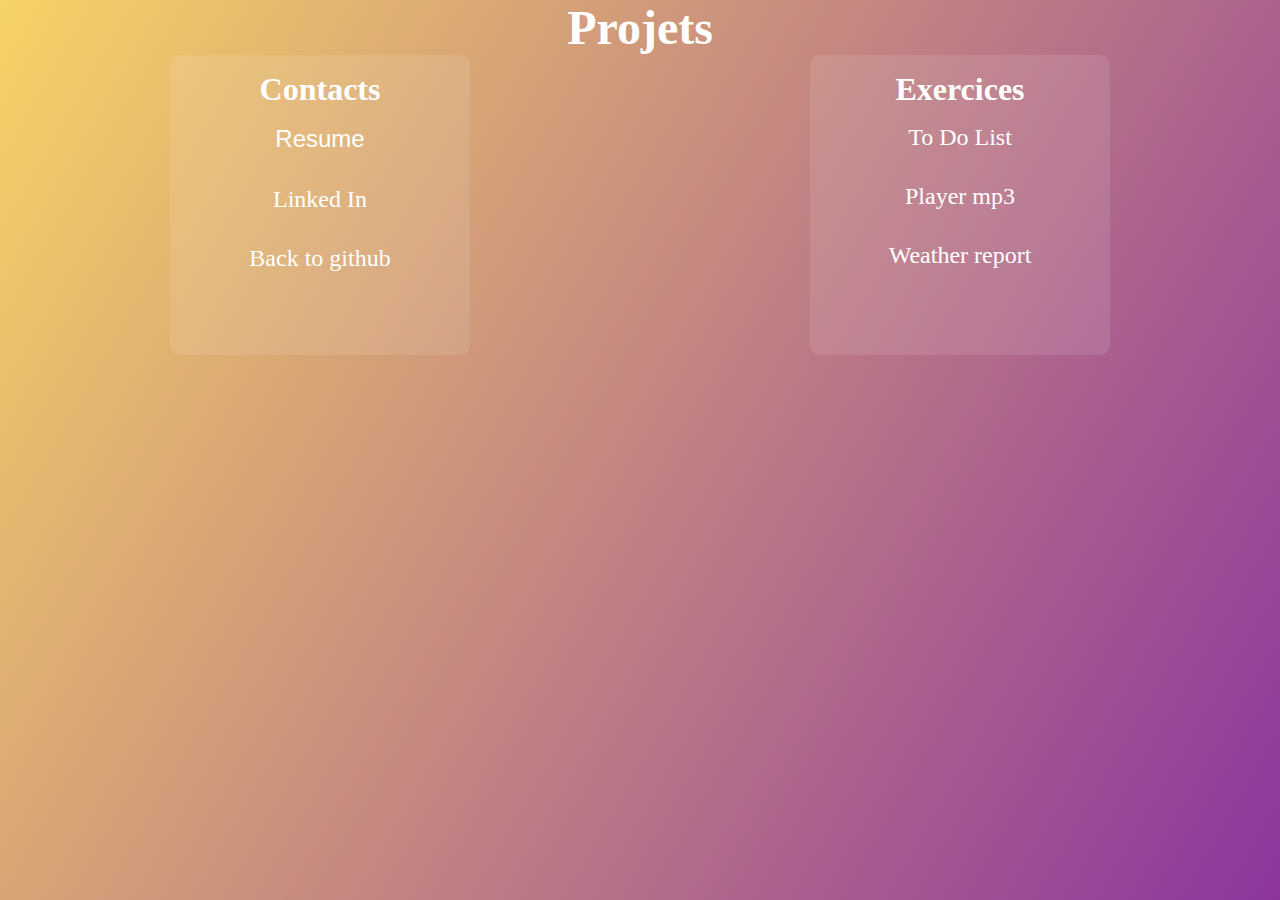
<file: index.html>
<!DOCTYPE html>
<html lang="en">
<head>
    <link rel="stylesheet" href="index.css">
    <meta charset="UTF-8">
    <meta http-equiv="X-UA-Compatible" content="IE=edge">
    <meta name="viewport" content="width=device-width, initial-scale=1.0">
    <link rel="preconnect" href="https://fonts.googleapis.com">
    <link rel="preconnect" href="https://fonts.gstatic.com" crossorigin>
    <link href="https://fonts.googleapis.com/css2?family=Poppins:wght@100&display=swap" rel="stylesheet">
    <link rel="stylesheet" href="https://cdnjs.cloudflare.com/ajax/libs/font-awesome/6.0.0/css/all.min.css" integrity="sha512-9usAa10IRO0HhonpyAIVpjrylPvoDwiPUiKdWk5t3PyolY1cOd4DSE0Ga+ri4AuTroPR5aQvXU9xC6qOPnzFeg==" 
    crossorigin="anonymous" 
    referrerpolicy="no-referrer" />
    <title>Fab's Index</title>
</head>

<body>
    <div class="title">
        <h1>Projets</h1>
    </div>
    <div class="table">
        <div class="rows">
            <h2>Contacts</h2>
            <div class="showCV"><button>Resume</button></div>
            <a href="https://www.linkedin.com/in/fabien-renoir-b4259519a/" target="_blank"> Linked In</a>
            <a href="https://github.com/Cammyxalot" target="_blank">Back to github</a>
        </div>
        
        <!--POP UP THING-->
        <div class="cv">
            <div class="header">
                <button class="suprrButton">
                    <i class="fa-solid fa-rectangle-xmark"></i>
                </button>

                <a href="cvrenoirfabien.pdf" class="downloadButton" download >
                    <i class="fa-solid fa-circle-arrow-down"></i>
                </button>
            </div>

                    <img src="cvfabien.png"class="cvimg"></a>
         </div>

         <div class="overlay"></div>
         <!--POP UP THING-->

        <div class="rows">
            <h2>Exercices</h2>
            <a href="/Exercices/Todo_List/todo.html">To Do List</a>
            <a href="/Exercices/playermp3/player.html">Player mp3</a>
            <a href="/Exercices/weather_report/weather.html">Weather report</a>
        </div>
    </div>
<script src="index.js"></script>
</body>

</html>
</file>
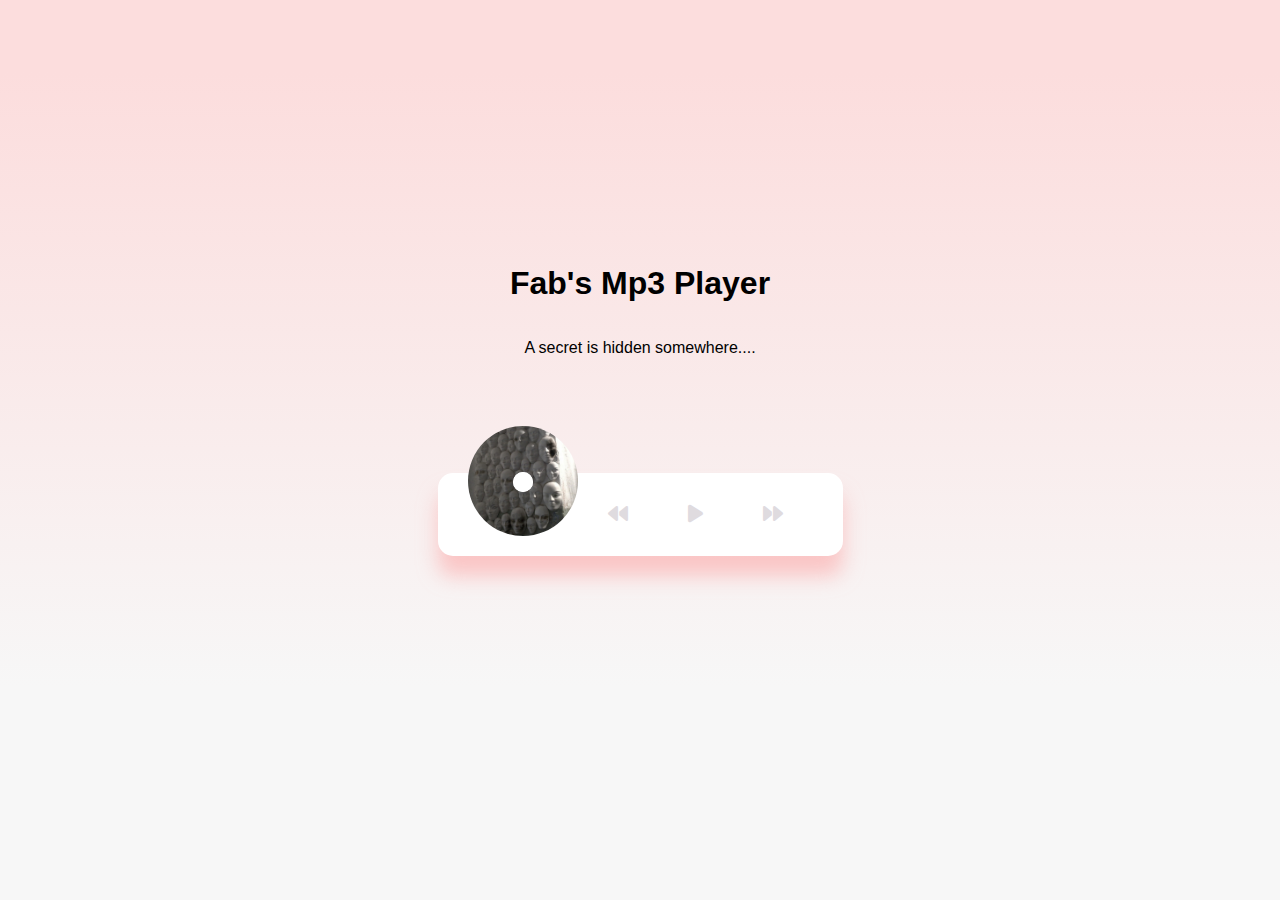
<file: playermp3/player.html>
<!DOCTYPE html>
<html lang="en">
    <head>
        <meta charset="UTF-8">
        <meta http-equiv="X-UA-Compatible" content="IE=edge">
        <meta name="viewport" content="width=device-width, initial-scale=1.0">
        <link rel="preconnect" href="https://fonts.googleapis.com">
        <link rel="stylesheet" href="player.css">
        <link rel="preconnect" href="https://fonts.gstatic.com" crossorigin>
        <link href="https://fonts.googleapis.com/css2?family=Poppins:wght@100&display=swap" rel="stylesheet">
        <link rel="stylesheet" href="https://cdnjs.cloudflare.com/ajax/libs/font-awesome/6.0.0/css/all.min.css" integrity="sha512-9usAa10IRO0HhonpyAIVpjrylPvoDwiPUiKdWk5t3PyolY1cOd4DSE0Ga+ri4AuTroPR5aQvXU9xC6qOPnzFeg==" 
        crossorigin="anonymous" 
        referrerpolicy="no-referrer" />
        <title>Player 😎</title>
</head>
    <body>
        <h1>Fab's Mp3 Player</h1>
        <p>A secret is hidden somewhere....</p>
        <div class="music-container">
            <div class="music-info">
                <h4 id="title">???</h4>
                <div class="progress-container">
                    <div class="progress"></div>
                </div>
            </div>

            <audio src="SCMP3/Bromance2-3DBOYZ.mp3"id="audio"></audio>

            <div class="img-container">
                <div class="secret"></div>
                <img src="playerimg/Bromance2-3DBOYZ.jpeg" alt="music-cover"
                id="cover"/>
            </div>

            <div class="navigation">
                <button id="prev" class="action-btn">
                    <i class="fas fa-backward"></i>
                </button>
                <button id="play" class="action-btn">
                    <i class="fas fa-play"></i>
                </button>
                <button id="next" class="action-btn">
                    <i class="fas fa-forward"></i>
                </button>
            </div>        
        </div>

        <script src="player.js"></script>
    </body>
</html>
</file>
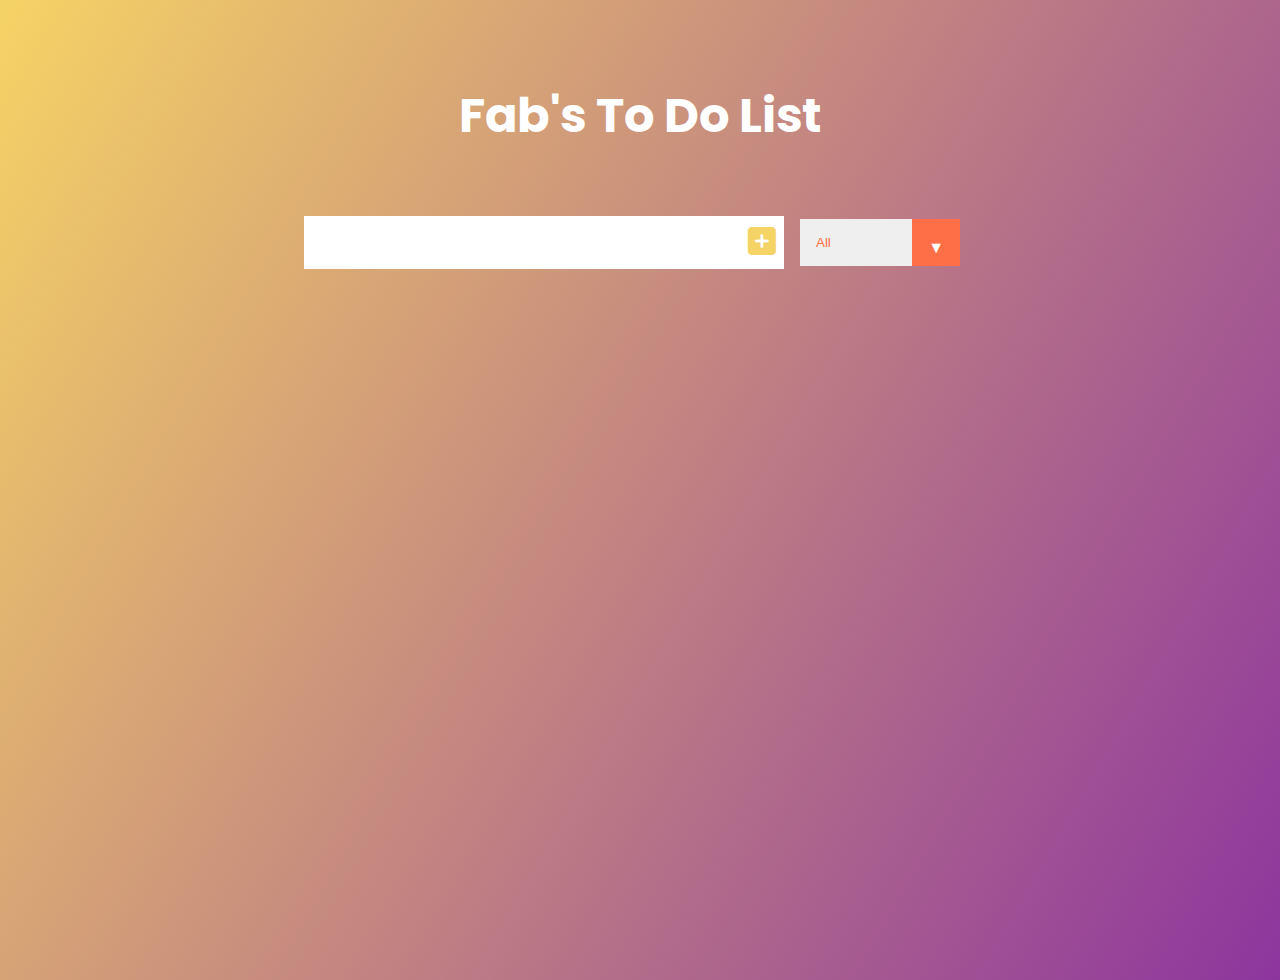
<file: Todo_List/todo.html>
<!DOCTYPE html>
<html lang="en">
<head>
    <meta charset="UTF-8">
    <meta http-equiv="X-UA-Compatible" content="IE=edge">
    <meta name="viewport" content="width=device-width, initial-scale=1.0">
    <link rel="stylesheet" href="todo.css">
    <link rel="preconnect" href="https://fonts.googleapis.com">
    <link rel="preconnect" href="https://fonts.gstatic.com" crossorigin>
    <link href="https://fonts.googleapis.com/css2?family=Poppins:wght@100&display=swap" rel="stylesheet">
    <link rel="stylesheet" href="https://cdnjs.cloudflare.com/ajax/libs/font-awesome/6.0.0/css/all.min.css" integrity="sha512-9usAa10IRO0HhonpyAIVpjrylPvoDwiPUiKdWk5t3PyolY1cOd4DSE0Ga+ri4AuTroPR5aQvXU9xC6qOPnzFeg==" 
    crossorigin="anonymous" 
    referrerpolicy="no-referrer" /> 
<title>To Do List</title>
</head>
<body>
    <header>
        <h1>Fab's To Do List</h1>
    </header>

    <form>
        <div class="submit">
        <input type="text" class="todo-input">
        <button class="todo-button" type="submit">
            <i class="fas fa-plus-square"></i>
        </button>
    </div>
        <div class="select">
            <select name="todos" class="filter-todo">
                <option value="all">All</option>
                <option value="completed">Completed</option>
                <option value="uncompleted">Uncompleted</option>
            </select>
        </div>
    </form>

    <div class="todo-container">
        <ul class="todo-list"></ul>
    </div>

    <script src="todo.js"></script>
</body>
</html>
</file>
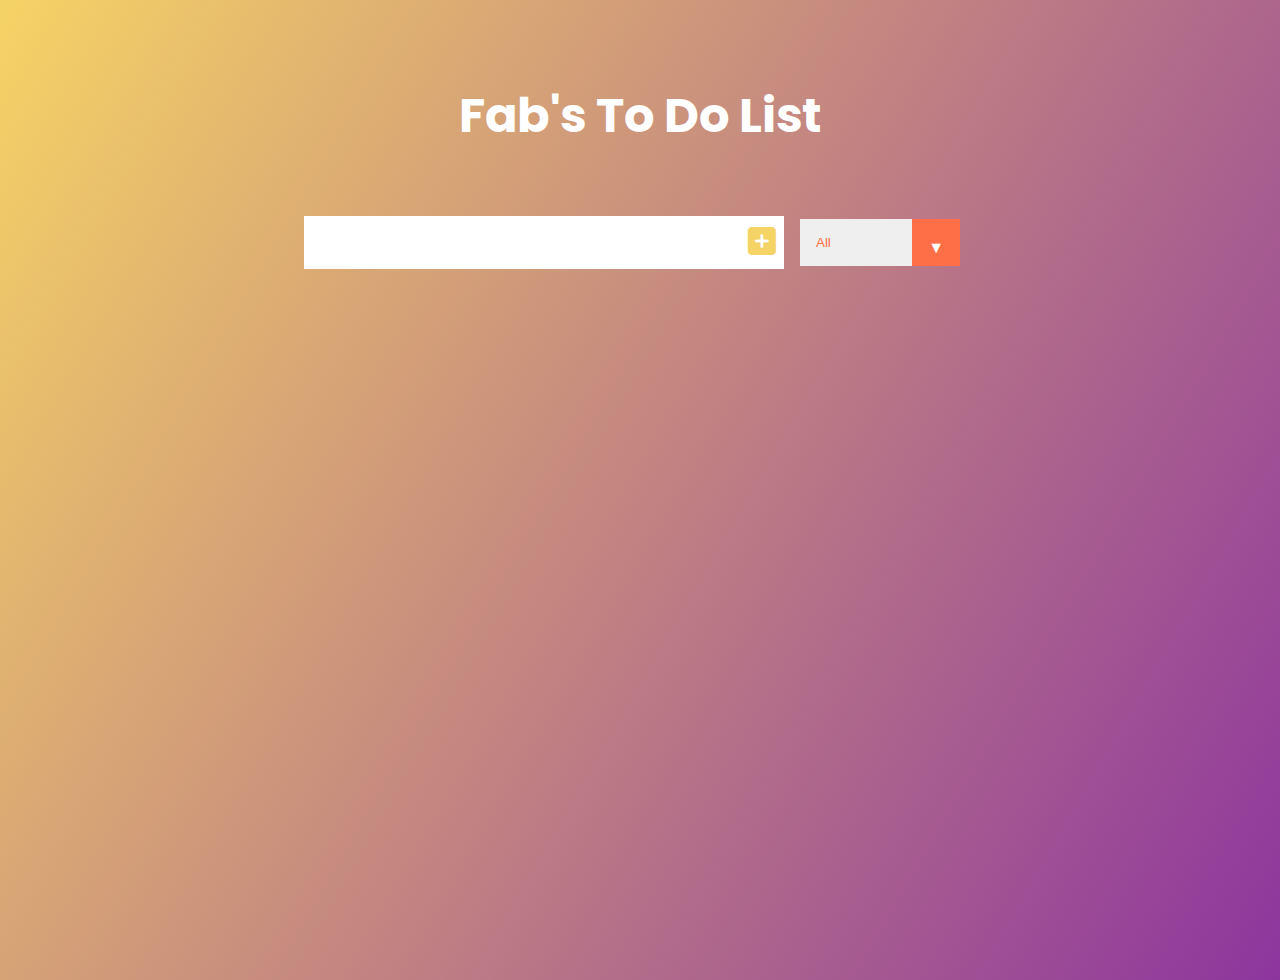
<file: Todo_List/tuto.html>
<!DOCTYPE html>
<html lang="en">
<head>
    <meta charset="UTF-8">
    <meta http-equiv="X-UA-Compatible" content="IE=edge">
    <meta name="viewport" content="width=device-width, initial-scale=1.0">
    <link rel="stylesheet" href="tuto.css">
    <link rel="preconnect" href="https://fonts.googleapis.com">
    <link rel="preconnect" href="https://fonts.gstatic.com" crossorigin>
    <link href="https://fonts.googleapis.com/css2?family=Poppins:wght@100&display=swap" rel="stylesheet">
    <link rel="stylesheet" href="https://cdnjs.cloudflare.com/ajax/libs/font-awesome/6.0.0/css/all.min.css" integrity="sha512-9usAa10IRO0HhonpyAIVpjrylPvoDwiPUiKdWk5t3PyolY1cOd4DSE0Ga+ri4AuTroPR5aQvXU9xC6qOPnzFeg==" 
    crossorigin="anonymous" 
    referrerpolicy="no-referrer" /> 
<title>To Do List</title>
</head>
<body>
    <header>
        <h1>Fab's To Do List</h1>
    </header>

    <form>
        <div class="submit">
        <input type="text" class="todo-input">
        <button class="todo-button" type="submit">
            <i class="fas fa-plus-square"></i>
        </button>
    </div>
        <div class="select">
            <select name="todos" class="filter-todo">
                <option value="all">All</option>
                <option value="completed">Completed</option>
                <option value="uncompleted">Uncompleted</option>
            </select>
        </div>
    </form>

    <div class="todo-container">
        <ul class="todo-list"></ul>
    </div>

    <script src="tuto.js"></script>
</body>
</html>
</file>
<file: index.css>
*{
    margin: 0;
    box-sizing: border-box;
}
body{
    margin: 0;
    background-image: linear-gradient(120deg,#f6d365,#8d359e);
    min-height: 100vh;
    color:white;
}

.title h1{
    display: flex;
    justify-content: center;
    font-size: 3rem;
}

.table{
    z-index: -3;
    display: flex;
    justify-content: center;
    justify-content: space-around;
}

h2{
    font-size: 2rem;
    
}

.rows{
    display: flex;
    align-items: center;
    flex-direction: column;    
    height: 300px;
    width: 300px;
    border-radius: 10px;
    padding: 1rem;
    background-color: rgba(255, 255, 255, 0.1);

}

.rows a{
    margin: 1rem 0rem;
    text-decoration: none;
    font-size: 1.5rem;
    color:white;
}

.rows p{
    margin: 1rem 0rem;
    font-size: 1.5rem;
}

a:hover{
    color: firebrick;
}

/* pop up CSS */

.header{
    position: absolute;
    background-color: #0F1869;
}

.cv{
    width: 500px;
    height: 703.06px;
    position: fixed;
    top: 50%;
    left:50%;
    transform: translate(-50%, -50%) scale(0);
    border: 1px solid black;
    transition: 200ms;
}
.cv.active{
    transform: translate(-50%, -50%) scale(1);
}
.cv button{
    border: none;
    background-color: transparent;
    color: white;
    font-size: 2rem;
    cursor: pointer;
}

.cvimg{
    width: 100%;
    height: 100%;
}

.showCV button{
    border: none;
    background-color: transparent;
    color: white;
    margin: 1rem 0rem;
    font-size: 1.5rem;
    cursor: pointer;
}

.showCV button:hover{
    color: firebrick;
}

.cv i{
    border: none;
    background-color: transparent;
    color: white;
    font-size: 2rem;
    cursor: pointer;
}

.overlay{
    display: none;
    z-index: -2;
    position:fixed;
    top: 0%;
    width: 100vw;
    height: 100vh;
    background-color: rgba(255, 255, 255, 0.5);
    pointer-events: none;
    
}
</file>
<file: playermp3/player.css>
*{
    box-sizing: border-box;
}

body{
    height: 100vh;
    margin: 0;
    font-family: sans-serif;
    background-image: linear-gradient(0deg,
    rgb(247,247,247)23.8%,
    rgb(252,221,221)92%);
    display: flex;
    flex-direction: column;
    align-items: center;
    justify-content: center;
}

.music-container{
    background-color: white;
    border-radius: 15px;
    box-shadow: 0 20px 20px 0 rgb(252,169,169,0.6);
    display: flex;
    padding: 20px 30px;
    position: relative;
    margin: 100px 0;
    z-index: 10;
}

.img-container{
    width: 110px;
    position: relative;
}
.secret{
    z-index:20;
    content:'';
    background-color: white;
    height: 20px;
    width: 20px;
    position: absolute;
    left:50%;
    bottom: 80%;
    border-radius: 50%;
    transform: translate(-50%, -50%);
}
.img-container::after{
    content:'';
    background-color: white;
    height: 20px;
    width: 20px;
    position: absolute;
    left:50%;
    bottom: 80%;
    border-radius: 50%;
    transform: translate(-50%, -50%);
}

.img-container img{
    width: inherit;
    height: 110px;
    border-radius: 50%;
    object-fit: cover;
    position: absolute;
    bottom: 0;
    left: 0;

    animation: rotate 6s linear infinite;

    animation-play-state: paused;
}

.music-container.play .img-container img{
    animation-play-state: running;
}
@keyframes rotate{
    from {
        transform: rotate(0deg);
    }
    to {
        transform: rotate(360deg);
    }
}

.navigation{
    display: flex;
    align-items: center;
    justify-content: center;
    z-index: 1;
}

.action-btn{
    background-color: white;
    border: 0;
    color: #dfdbdf;
    font-size: 20px;
    cursor: pointer;
    padding: 10px;
    margin: 0 20px;
}

.action-btn-big{
    color: #cdc2d0;
    font-size: 30px;
}

.action-btn:focus{
    outline: 0;
}

.music-info{
    background-color: rgba(255,255,255,0.5);
    border-radius: 15px 15px 0 0;
    position: absolute;
    top: 0;
    left: 20px;
    width:calc(100% - 40px);
    opacity: 0;
    transform: translateY(0%);
    padding: 10px 10px 10px 150px;
    transition: transform 0.3s ease-in, opacity 0.3s ease-in;
}

.music-info{
    margin:0;   
}
.music-container.play .music-info{
    opacity: 1;
    transform: translateY(-100%);
}

.progress-container{
    background: white;
    border-radius: 5px;
    cursor: pointer;
    margin:10px 0;
    height: 4px;
    width: 100%;
}

.progress{
    background-color: #fe8daa;
    border-radius: 5px;
    height: 100%;
    width: 0%;
    transition: width 0.1s linear;
}
</file>
<file: Todo_List/todo.css>
*{
    margin:0;
    padding: 0;
    box-sizing: border-box;
}

body{
    background-image: linear-gradient(
        120deg,#f6d365,#8d359e);
    background-repeat: no-repeat;
    color: white;
    font-family: 'Poppins','sans-serif';
    min-width: 100%;
    min-height: 100vh;
}
header {
    font-size: 1.5rem;
    margin-top: 5rem;
    display: flex;
    justify-content: center;
    align-items: center;
}

form {
    min-height: 20vh;
    display: flex;
    justify-content: center;
    align-items:center;
}
.submit{
    display: flex;
    justify-content: center;
    align-items: center;
}
form input, form button {
    padding: 0.5rem;
    font-size: 2rem;
    border: none;
    outline: none;
    background: white;
}

form button {
    color: #f6d365;
    background: white;
    cursor: pointer;
    transition: all 0,3s ease;
}
form button:hover {
    color:#ff6f47;
}

.todo-container {
    max-width: 700px;
    margin: 0 auto;
    display: flex;
    justify-content: center;
    align-items: center;
}

.todo-list {
    width: 100%;
    list-style: none;
}

.todo {
    margin: 0.5em;
    display: flex;
    justify-content: space-between;
    align-items: center;    
    background:white;
    color:black;
    font-size: 1.5rem;
    transition: 0.5s ease;

}

.todo li {
    flex: 1;
}

.trash-btn, .complete-btn{
    background: #ff6f47;
    color:white;
    border: none;
    padding: 1rem;
    cursor: pointer;
    font-size: 1rem;
}
.complete-btn {
    background: rgb(49, 197, 12);
}
.todo-item {
    padding:0rem 0.5rem;
}

.fa-trash,
 .fa-check{
    pointer-events: none;
}

.completed{
    text-decoration: line-through;
    opacity: 0.5;
}

.fall{
    transform: translateY(8rem) rotateZ(20deg);
    opacity: 0;
}

select{
    -webkit-appearance: none;
    -moz-appearance: none;
    appearance: none;
    outline: none;
    border: none;
}

.select{
    margin: 1rem;
    position: relative;
    overflow: hidden;
}

select{
    color: #ff6f47;
    width: 10rem;
    cursor: pointer;
    padding:1rem;
}

.select::after{
    content: "\25BC";
    position: absolute;
    background: #ff6f47;
    top: 0;
    right: 0;
    padding: 1rem;
    pointer-events: none;
    transition: all 0.3s ease;
}
.select:hover::after{
    background: white;
    color:#ff6f47;
}

@media (max-width: 1024px){
    body{
        background-image: linear-gradient(120deg,#f6d365,#8d359e);
    }
    .submit{
        display: flex;
        justify-content: center;
        align-items: center;
        width: fit-content;
    }

    form{
        min-height: 15vh;
        max-width: 100%;
        display: flex;
        align-content: center;
        justify-content: center;
        flex-direction: column;
    }
    .todo-container {
        max-width: 700px;
        margin: 0 auto;
        display: flex;
        justify-content: center;
        align-items: center;
    }
}
</file>
<file: Todo_List/tuto.css>
*{
    margin:0;
    padding: 0;
    box-sizing: border-box;
}

body{
    background-image: linear-gradient(
        120deg,#f6d365,#8d359e);
    background-repeat: no-repeat;
    color: white;
    font-family: 'Poppins','sans-serif';
    min-width: 100%;
    min-height: 100vh;
}
header {
    font-size: 1.5rem;
    margin-top: 5rem;
    display: flex;
    justify-content: center;
    align-items: center;
}

form {
    min-height: 20vh;
    display: flex;
    justify-content: center;
    align-items:center;
}
.submit{
    display: flex;
    justify-content: center;
    align-items: center;
}
form input, form button {
    padding: 0.5rem;
    font-size: 2rem;
    border: none;
    outline: none;
    background: white;
}

form button {
    color: #f6d365;
    background: white;
    cursor: pointer;
    transition: all 0,3s ease;
}
form button:hover {
    color:#ff6f47;
}

.todo-container {
    max-width: 700px;
    margin: 0 auto;
    display: flex;
    justify-content: center;
    align-items: center;
}

.todo-list {
    width: 100%;
    list-style: none;
}

.todo {
    margin: 0.5em;
    display: flex;
    justify-content: space-between;
    align-items: center;    
    background:white;
    color:black;
    font-size: 1.5rem;
    transition: 0.5s ease;

}

.todo li {
    flex: 1;
}

.trash-btn, .complete-btn{
    background: #ff6f47;
    color:white;
    border: none;
    padding: 1rem;
    cursor: pointer;
    font-size: 1rem;
}
.complete-btn {
    background: rgb(49, 197, 12);
}
.todo-item {
    padding:0rem 0.5rem;
}

.fa-trash,
 .fa-check{
    pointer-events: none;
}

.completed{
    text-decoration: line-through;
    opacity: 0.5;
}

.fall{
    transform: translateY(8rem) rotateZ(20deg);
    opacity: 0;
}

select{
    -webkit-appearance: none;
    -moz-appearance: none;
    appearance: none;
    outline: none;
    border: none;
}

.select{
    margin: 1rem;
    position: relative;
    overflow: hidden;
}

select{
    color: #ff6f47;
    width: 10rem;
    cursor: pointer;
    padding:1rem;
}

.select::after{
    content: "\25BC";
    position: absolute;
    background: #ff6f47;
    top: 0;
    right: 0;
    padding: 1rem;
    pointer-events: none;
    transition: all 0.3s ease;
}
.select:hover::after{
    background: white;
    color:#ff6f47;
}

@media (max-width: 1024px){
    body{
        background-image: linear-gradient(120deg,#f6d365,#8d359e);
    }
    .submit{
        display: flex;
        justify-content: center;
        align-items: center;
        width: fit-content;
    }

    form{
        min-height: 15vh;
        max-width: 100%;
        display: flex;
        align-content: center;
        justify-content: center;
        flex-direction: column;
    }
    .todo-container {
        max-width: 700px;
        margin: 0 auto;
        display: flex;
        justify-content: center;
        align-items: center;
    }
}
</file>
